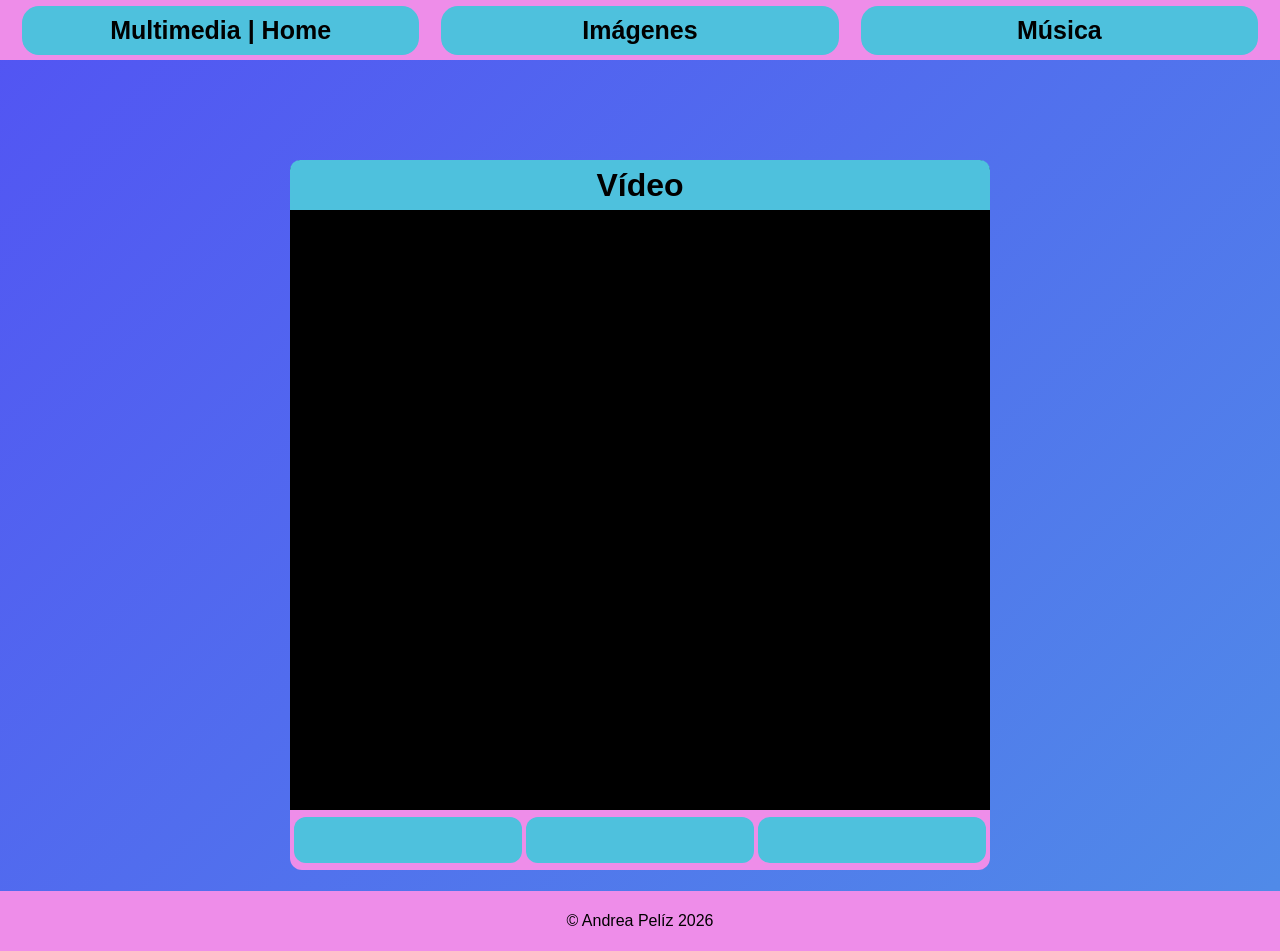
<file: index.html>
<!DOCTYPE html>
<html lang="es">
  <head>
    <meta charset="UTF-8">
    <meta name="viewport" content="width=device-width, initial-scale=1.0">
    <title>Multimedia | Home</title>
    <link rel="stylesheet" href="estilos.css">
  </head>
  <body>
    <header>
      <div id="nav">
      <a href="index.html">Multimedia | Home</a>
      <a href="img.html">Imágenes</a>
      <a href="musica.html">Música</a>
      </div>
    </header>
    <main id="main">
    <div id="T1"><h1>Vídeo</h1></div>
    <div id="Content"><iframe src="https://archive.org/embed/Minions_-_Movies_In_The_Park_720p" width="560" height="384" frameborder="0" webkitallowfullscreen="true" mozallowfullscreen="true" allowfullscreen></iframe></div>
    <div id="Controles">
    <div class="Bx"></div>
    <div class="Bx"></div>
    <div class="Bx"></div>
    </div>
    </main> 
    <div id="footer">
    <footer>
      <p>&copy; Andrea Pelíz 2026</p>
    </footer>
    </div>
  </body>
</html>
</file>
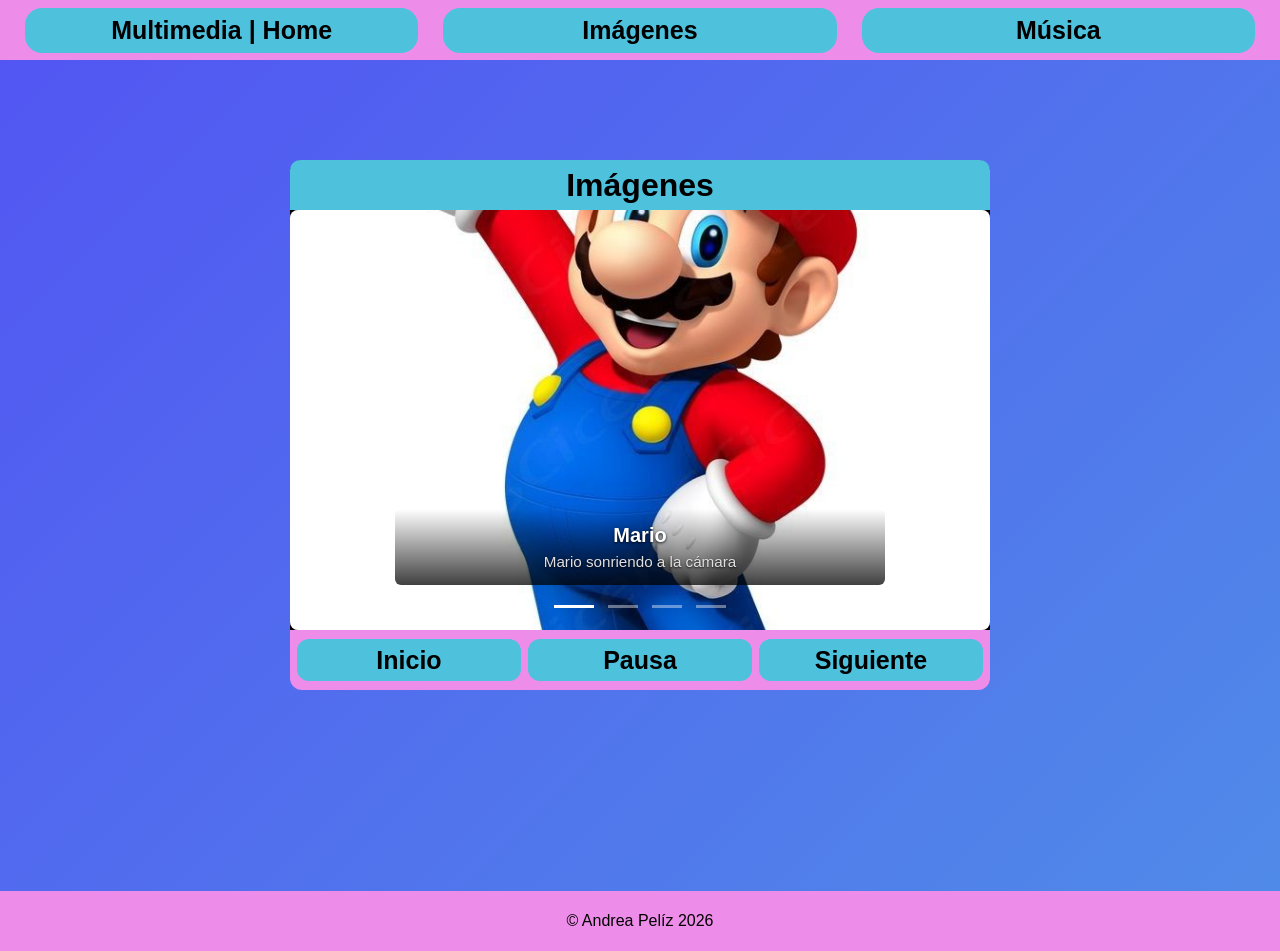
<file: img.html>
<!DOCTYPE html>
<html lang="es">
  <head>
    <meta charset="UTF-8">
    <meta name="v iewport" content="width=device-width, initial-scale=1.0">
    <title>Imágenes</title>
    <link rel="stylesheet" href="estilos.css">
    <link rel="stylesheet" href="carousel.css">
  </head>
  <body>
    <header>
      <div id="nav">
      <a href="index.html">Multimedia | Home</a>
      <a href="img.html">Imágenes</a>
      <a href="musica.html">Música</a>
      </div>
    </header>
    <main id="main">
    <div id="T1"><h1>Imágenes</h1></div>
<div id="carouselExampleIndicators" class="carousel slide" data-ride="carousel">
  <ol class="carousel-indicators">
    <li data-target="#carouselExampleIndicators" data-slide-to="0" class="active"></li>
    <li data-target="#carouselExampleIndicators" data-slide-to="1"></li>
    <li data-target="#carouselExampleIndicators" data-slide-to="2"></li>
  </ol>
  <div class="carousel-inner">
    <div class="carousel-item active">
      <img class="d-block w-100" src="img/img1.jpg" alt="Mario">
        <div class="carousel-caption d-none d-md-block">
    <h5>Mario</h5>
    <p>Mario sonriendo a la cámara</p>
  </div>
    </div>
    <div class="carousel-item">
      <img class="d-block w-100" src="img/img2.jpg" alt="Brasil">
        <div class="carousel-caption d-none d-md-block">
    <h5>Cristo Redentor</h5>
    <p>Un paisaje de Brasil con el Cristo Redentor</p>
  </div>
    </div>
    <div class="carousel-item">
      <img class="d-block w-100" src="img/img3.jpg" alt="Torre">
        <div class="carousel-caption d-none d-md-block">
    <h5>Torre Eifel</h5>
    <p>Fuentes de agua frente a la torre Eifel</p>
  </div>
    </div>
  </div>
  <a class="carousel-control-prev" href="#carouselExampleIndicators" role="button" data-slide="prev">
    <span class="carousel-control-prev-icon" aria-hidden="true"></span>
    <span class="sr-only">Previous</span>
  </a>
  <a class="carousel-control-next" href="#carouselExampleIndicators" role="button" data-slide="next">
    <span class="carousel-control-next-icon" aria-hidden="true"></span>
    <span class="sr-only">Next</span>
  </a>
  <div class="carousel-item">
      <img class="d-block w-100" src="img/img4.jpg" alt="Paisaje">
        <div class="carousel-caption d-none d-md-block">
    <h5>Atardecer</h5>
    <p>Un atardecer visto desde un bosque y montañas</p>
  </div>
    </div>
</div>
    <div id="Controles">
    <div class="Bx"></div>
    <div class="Bx"></div>
    <div class="Bx"></div>
    </div>
    </main> 
    <div id="footer">
    <footer>
     <p>&copy; Andrea Pelíz 2026</p>
    </footer>
    </div>
  <script src="carrousel.js"></script>
  </body>
</html>
</file>
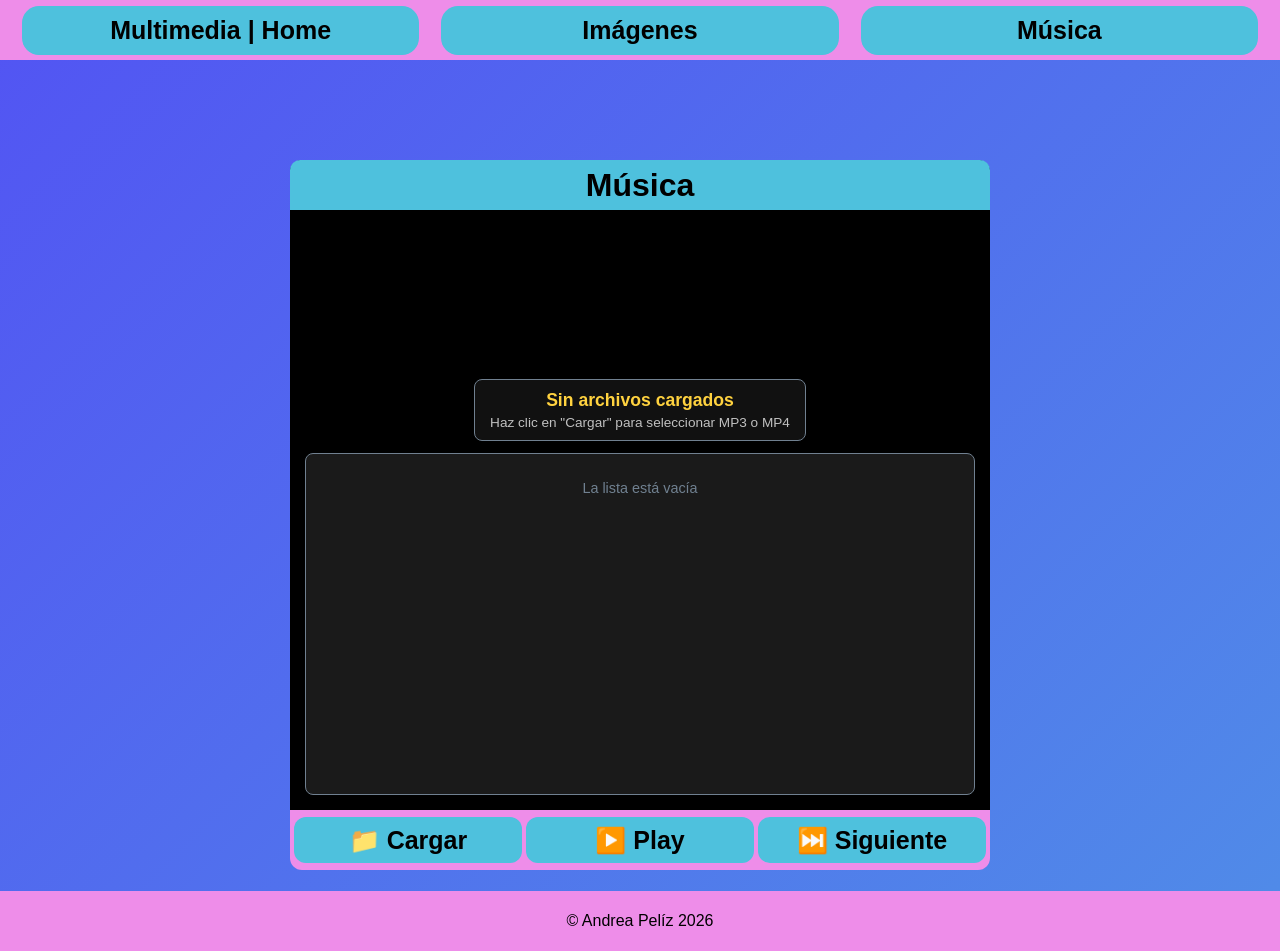
<file: musica.html>
<!DOCTYPE html>
<html lang="es">
  <head>
    <meta charset="UTF-8">
    <meta name="v iewport" content="width=device-width, initial-scale=1.0">
    <title>Música</title>
    <link rel="stylesheet" href="estilos.css">
    <link rel="stylesheet" href="reproductor.css">
  </head>
  <body>
    <header>
      <div id="nav">
      <a href="index.html">Multimedia | Home</a>
      <a href="img.html">Imágenes</a>
      <a href="musica.html">Música</a>
      </div>
    </header>
    <main id="main">
    <div id="T1"><h1>Música</h1></div>
   <div id="Content">
    <input type="file" id="file-input" accept="audio/mp3, audio/mpeg, video/mp4, audio/mp4" multiple style="display: none;">
    <div id="media-screen" class="media-screen">
<video id="media-player" playsinline></video>
<div id="player-display" class="player-display">
<div id="track-title" class="track-title">Sin archivos cargados</div>
<div id="track-status" class="track-status">Haz clic en "Cargar" para seleccionar MP3 o MP4</div>
</div>
</div>
<div class="playlist-container">
<ul id="playlist" class="playlist">
<li class="playlist-empty">La lista está vacía</li>
</ul>
</div>
</div>

  </div>
   <div id="Controles">
  <div class="Bx" id="btn-cargar">📁 Cargar</div>
  <div class="Bx" id="btn-play">▶️ Play</div>
  <div class="Bx" id="btn-siguiente">⏭️ Siguiente</div>
  </div>
    </main> 
    <div id="footer">
    <footer>
      <p>&copy; Andrea Pelíz 2026</p>
    </footer>
    </div>
    <script src="musica.js"></script>
  </body>
</html>
</file>
<file: estilos.css>
body {
  font-family: sans-serif;  
  height: 100vh;
  margin: 0;
  background: linear-gradient(-45deg, #84ebc9 , #4ec1dd ,#5254f3);
  background-size: 400% 400%;
  animation:
    degradadoEnMovimiento 35s ease infinite;
}
@keyframes degradadoEnMovimiento {
  0% {
    background-position: 0% 50%;
  }
  50% {
    background-position: 100% 50%;
  }
  100% {
    background-position: 0% 50%;
  }
}
#nav{
  height:60px;
  background-color: #ee8de9;
  display:flex;
  justify-content: space-evenly;
  align-items: center;
}
#nav a{
  width:30.75%;
  height:75%;
  padding:2px;
  background-color: #4ec1dd;
  align-items: center;
  justify-content: center;
  display: flex;
  text-decoration: none;
  color:black;
  font-weight: bold;
  font-size: 25px;
  border-radius: 17px;
}
#main {
  margin-bottom: 0px;
  margin:10px auto;
  width: 700px;
  height:500px;
  background-color: rgb(0, 0, 0);
  border-radius: 12px;
  margin-top: 100px;
} 
#T1 {
  width: auto;
  height: 50px;
  background-color: #4ec1dd;
  border-radius: 10px 10px 0px 0px;
  align-items: center;
  display: flex;
  justify-content: center;
  color:black;
}
#T1 h1 {
  font-weight: bold;
  font-size: 2em;
}
#Content {
  width: auto;
  height: 600px;
  background-color: rgb(0, 0, 0);
  align-items: center;
  display: flex;
  justify-content: center;
}
#Controles {
  background-color: #ee8de9;
  border-radius: 0px 0px 12px 12px;
  height: 60px;
  width: auto;
  margin: 0 0;
  display: flex;
  align-items: center;
  justify-content: space-evenly;
}
.Bx {
  width:32%;
  height:70%;
  padding:2px;
  background-color:#4ec1dd;
  font-size: 25px;
  border-radius: 12px;
  display: flex;
  align-items: center;
  justify-content: center;
  font-weight: bold;
}
#nav a:hover{
  color:#000000;
  background-color: #471414ad;
  text-decoration: underline;
}
#footer{
  margin-top: 231px;
  height:60px;
  background-color:#ee8de9;
  display:flex; 
  justify-content: space-evenly;
  align-items: center;
  color: black;
}

.Bx:hover {
 color:#000000;
  background-color: #471414ad;
  text-decoration: underline;
}

.Bx:active {
  transform: translateY(0);
  box-shadow: 0 2px 4px rgba(0, 0, 0, 0.2);
}
</file>
<file: carousel.css>
/* ==========================================================================
   Estilos CSS para Carrusel e Interfaz (estilos.css)
   ========================================================================== */

/* Reseteo básico y tipografía */
* {
  box-sizing: border-box;
  margin: 0;
  padding: 0;
}

/* Contenedor Principal */

/* Título */


/* Estructura del Carrusel */


.carousel {
  position: relative;
  width: 100%;
  height: 420px;
  background-color: #4a4a4a; /* Fondo gris igual a la captura de pantalla */
  border-radius: 8px;
  overflow: hidden;
}

.carousel-inner {
  position: relative;
  width: 100%;
  height: 100%;
}

/* Diapositivas (Items) */
.carousel-item {
  position: absolute;
  top: 0;
  left: 0;
  width: 100%;
  height: 100%;
  opacity: 0;
  visibility: hidden;
  transition: opacity 0.6s ease-in-out, transform 0.6s ease-in-out;
  transform: scale(0.98);
}

.carousel-item.active {
  opacity: 1;
  visibility: visible;
  transform: scale(1);
}

/* Imágenes */
.carousel-item img {
  width: 100%;
  height: 100%;
  object-fit: cover;
  display: block;
}

/* En caso de que no haya imagen o mientras carga, muestra fondo gris neutro estilo Bootstrap */
.carousel-item:not(:has(img[src])):after {
  content: attr(data-placeholder);
  display: flex;
  align-items: center;
  justify-content: center;
  height: 100%;
  font-size: 2.5rem;
  color: #777;
}

/* Pie de foto / Leyenda (Caption) igual a la captura */
.carousel-caption {
  position: absolute;
  right: 15%;
  bottom: 45px;
  left: 15%;
  z-index: 10;
  padding-top: 15px;
  padding-bottom: 15px;
  color: #ffffff;
  text-align: center;
  background: linear-gradient(transparent, rgba(0, 0, 0, 0.75));
  border-radius: 6px;
}

.carousel-caption h5 {
  font-size: 1.25rem;
  font-weight: 700;
  margin-bottom: 6px;
  text-shadow: 0 1px 3px rgba(0, 0, 0, 0.9);
}

.carousel-caption p {
  font-size: 0.95rem;
  color: #e0e0e0;
  margin: 0;
  text-shadow: 0 1px 2px rgba(0, 0, 0, 0.8);
}

/* Indicadores inferiores (Líneas horizontales) */
.carousel-indicators {
  position: absolute;
  right: 0;
  bottom: 12px;
  left: 0;
  z-index: 15;
  display: flex;
  justify-content: center;
  gap: 8px;
  padding-left: 0;
  margin-right: 15%;
  margin-left: 15%;
  list-style: none;
}

.carousel-indicators li {
  box-sizing: content-box;
  flex: 0 1 auto;
  width: 30px;
  height: 3px;
  margin-right: 3px;
  margin-left: 3px;
  text-indent: -999px;
  cursor: pointer;
  background-color: rgba(255, 255, 255, 0.4);
  background-clip: padding-box;
  border-top: 10px solid transparent;
  border-bottom: 10px solid transparent;
  transition: opacity 0.6s ease, background-color 0.3s ease, width 0.3s ease;
  border-radius: 2px;
}

.carousel-indicators li.active {
  background-color: #ffffff;
  opacity: 1;
  width: 40px;
}

/* Botones Flecha Anterior / Siguiente */
.carousel-control-prev,
.carousel-control-next {
  position: absolute;
  top: 0;
  bottom: 0;
  z-index: 20;
  display: flex;
  align-items: center;
  justify-content: center;
  width: 12%;
  color: #fff;
  text-align: center;
  opacity: 0.6;
  transition: opacity 0.25s ease, background-color 0.25s ease;
  cursor: pointer;
  text-decoration: none;
}

.carousel-control-prev {
  left: 0;
}

.carousel-control-next {
  right: 0;
}

.carousel-control-prev:hover,
.carousel-control-next:hover {
  opacity: 1;
  background-color: rgba(0, 0, 0, 0.2);
}

/* Iconos de Flecha en la captura */
.carousel-control-prev-icon,
.carousel-control-next-icon {
  display: inline-block;
  width: 24px;
  height: 24px;
  background-repeat: no-repeat;
  background-position: center;
  background-size: 100% 100%;
}

.carousel-control-prev-icon {
  background-image: url("data:image/svg+xml;charset=utf8,%3Csvg xmlns='http://www.w3.org/2000/svg' fill='%23fff' viewBox='0 0 8 8'%3E%3Cpath d='M5.25 0l-4 4 4 4 1.5-1.5-2.5-2.5 2.5-2.5-1.5-1.5z'/%3E%3C/svg%3E");
}

.carousel-control-next-icon {
  background-image: url("data:image/svg+xml;charset=utf8,%3Csvg xmlns='http://www.w3.org/2000/svg' fill='%23fff' viewBox='0 0 8 8'%3E%3Cpath d='M2.75 0l-1.5 1.5 2.5 2.5-2.5 2.5 1.5 1.5 4-4-4-4z'/%3E%3C/svg%3E");
}

.sr-only {
  position: absolute;
  width: 1px;
  height: 1px;
  padding: 0;
  overflow: hidden;
  clip: rect(0, 0, 0, 0);
  white-space: nowrap;
  border: 0;
}

/* Controles Inferiores B1, B2, B3 */

/* Notificación Flotante (Toast) para interacciones de botones */
#toast-notification {
  position: fixed;
  bottom: 20px;
  right: 20px;
  background-color: #440f0f;
  color: white;
  padding: 12px 20px;
  border-radius: 8px;
  box-shadow: 0 4px 12px rgba(0, 0, 0, 0.3);
  font-size: 0.9rem;
  font-weight: 500;
  opacity: 0;
  transform: translateY(20px);
  transition: all 0.3s ease;
  pointer-events: none;
  z-index: 1000;
}

#toast-notification.show {
  opacity: 1;
  transform: translateY(0);
}
</file>
<file: reproductor.css>
/* ==========================================================================
   musica.css - Estilos específicos para el reproductor en #content
   ========================================================================== */

/* Configuración interna del contenedor #content */
#Content {
    display: flex;
    flex-direction: column;
    justify-content: space-between;
    align-items: center;
    padding: 15px;
    box-sizing: border-box;
    gap: 12px;
}

/* Visor de la canción en reproducción */
.player-display {
    width: 100%;
    background-color: #111111;
    border: 1px solid #708090;
    border-radius: 8px;
    padding: 10px 15px;
    text-align: center;
    box-sizing: border-box;
}

.track-title {
    font-size: 1.1em;
    font-weight: bold;
    color: #ffd23f; /* Color beige/dorado original */
    white-space: nowrap;
    overflow: hidden;
    text-overflow: ellipsis;
}

.track-status {
    font-size: 0.85em;
    color: #C0C0C0;
    margin-top: 4px;
}

/* Lista de reproducción (Playlist) */
.playlist-container {
    width: 100%;
    flex-grow: 1;
    background-color: #1a1a1a;
    border: 1px solid #708090;
    border-radius: 8px;
    overflow-y: auto;
    padding: 6px;
    box-sizing: border-box;
}

.playlist {
    list-style: none;
    padding: 0;
    margin: 0;
}

.playlist-empty {
    color: #708090;
    text-align: center;
    padding: 20px;
    font-size: 0.9em;
}

/* Ítem individual de la playlist */
.playlist-item {
    padding: 8px 12px;
    margin-bottom: 5px;
    background-color: #2b2b2b;
    border-radius: 6px;
    display: flex;
    justify-content: space-between;
    align-items: center;
    cursor: pointer;
    font-size: 0.85em;
    color: #FFFAF0;
    transition: background-color 0.2s ease, color 0.2s ease;
}

.playlist-item:hover {
    background-color: #3a3a3a;
}

/* Canción que se está reproduciendo actualmente */
.playlist-item.active {
    background-color: #708090;
    color: #EEE8AA;
    font-weight: bold;
    border-left: 4px solid #EEE8AA;
}

/* Canción que ya ha sido reproducida */
.playlist-item.played {
    color: #888888;
    text-decoration: line-through;
}

.playlist-item.played.active {
    text-decoration: none; /* Mantener texto normal si vuelve a ser la activa */
}

/* Barra de desplazamiento personalizada para la playlist */
.playlist-container::-webkit-scrollbar {
    width: 6px;
}

.playlist-container::-webkit-scrollbar-thumb {
    background-color: #708090;
    border-radius: 3px;
}

/* Interacción visual para los botones .Bx */
.Bx {
    cursor: pointer;
    user-select: none;
    font-weight: bold;
    transition: background-color 0.2s ease, color 0.2s ease, transform 0.1s ease;
}

.Bx:hover {
color:#000000;
  background-color: #471414ad;
  text-decoration: underline;
}

.Bx:active {
    transform: scale(0.96);
}
</file>
